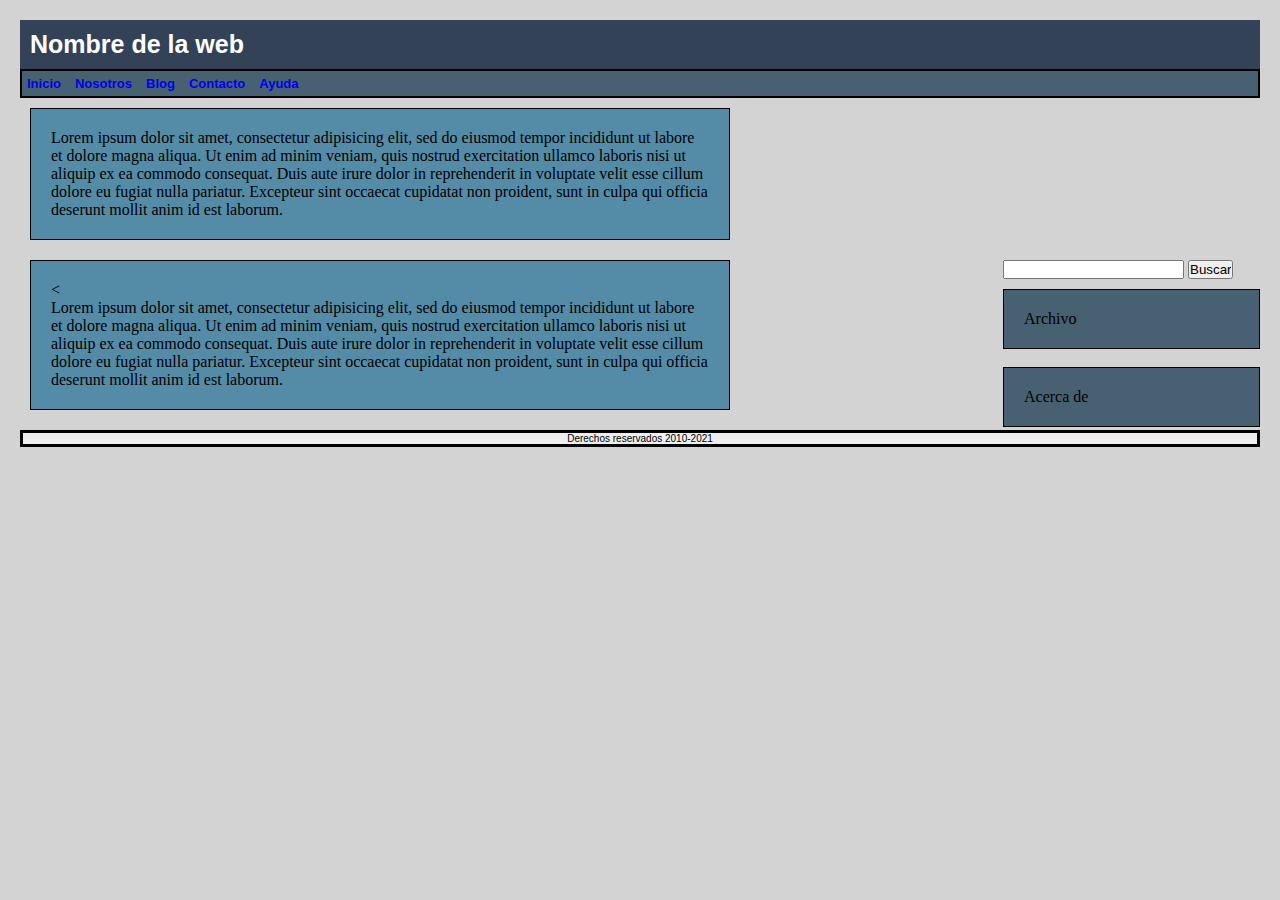
<file: index.html>
<!DOCTYPE html> 

  <html lang="es" dir="ltr">

      <head>

      <title>
          Inicio
      </title>

          <meta name="description" content="El Blog">
          <meta name="author" content="Luis Soto">
          <meta name="keywords" content="Blogs,programacion">
          <meta charset="utf-8">
        
          <link rel="stylesheet" href="indexstyles.css">
      </head>

    <body> 
      <div class="grupo">
     <header>
      <h1>Nombre de la web</h1>
     </header>
     <nav class="menu">
     <ul>
    <a href="index.html"><li>Inicio</li></a>
     <a href="pagina.html"><li>Nosotros</li></a>
     <a href="blog.html"><li>Blog</li></a>
     <a href="contacto.html"><li>Contacto</li></a>
    <a href="ayuda.html"><li>Ayuda</li></a>
      </ul> 
      </nav>

       <section class="seccion">
      
      <article class="articulo">
      <p>
      Lorem ipsum dolor sit amet, consectetur adipisicing elit, sed do eiusmod tempor incididunt ut labore et dolore magna aliqua. Ut enim ad minim veniam, quis nostrud exercitation ullamco laboris nisi ut aliquip ex ea commodo consequat. Duis aute irure dolor in reprehenderit in voluptate velit esse cillum dolore eu fugiat nulla pariatur. Excepteur sint occaecat cupidatat non proident, sunt in culpa qui officia deserunt mollit anim id est laborum.
      </p>
      </article>

       

       <article class="articulo">
        <

       <p>
       Lorem ipsum dolor sit amet, consectetur adipisicing elit, sed do eiusmod tempor incididunt ut labore et dolore magna aliqua. Ut enim ad minim veniam, quis nostrud exercitation ullamco laboris nisi ut aliquip ex ea commodo consequat. Duis aute irure dolor in reprehenderit in voluptate velit esse cillum dolore eu fugiat nulla pariatur. Excepteur sint occaecat cupidatat non proident, sunt in culpa qui officia deserunt mollit anim id est laborum.
       </p>

       
       </article>

      </section>
     <aside class="columna">

      <form action="">
        <input type="text">
        <input type="submit" value="Buscar">
      </form>

     <div> Archivo</div>
     <br>

     <div>Acerca de</div> 
      </aside>

          <footer class="pie">
            Derechos reservados 2010-2021
          </footer>
      
      </div>
        </body>

  </html>
</file>
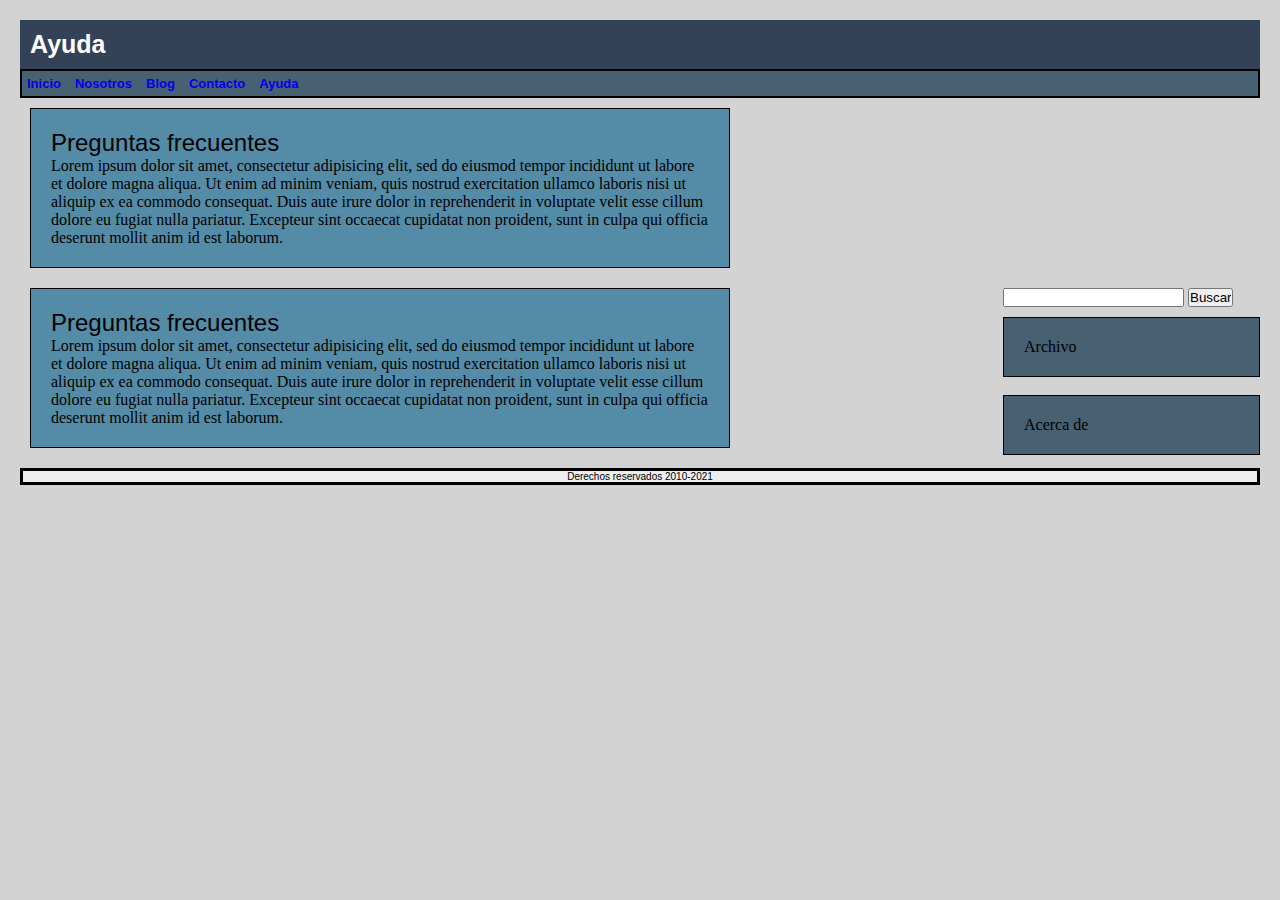
<file: ayuda.html>
<!DOCTYPE html> 

  <html lang="es" dir="ltr">

      <head>

      <title>
            Ayuda
      </title>

          <meta name="description" content="El Blog">
          <meta name="author" content="Luis Soto">
          <meta name="keywords" content="Blogs,programacion">
          <meta charset="utf-8">
        
          <link rel="stylesheet" href="ayudastyles.css">
      </head>

    <body> 
      <div class="grupo">
     <header>
      <h1>Ayuda</h1>
     </header>
     <nav class="menu">
      <ul>
        <a href="index.html"><li>Inicio</li></a>
         <a href="pagina.html"><li>Nosotros</li></a>
         <a href="blog.html"><li>Blog</li></a>
         <a href="contacto.html"><li>Contacto</li></a>
          <a href="ayuda.html"><li>Ayuda</li></a>
          </ul> 
      </nav>
       <section class="seccion">
        
      <article class="articulo">

      <hgroup>
      
      <h2>Preguntas frecuentes</h2>
      </hgroup>
      
      <p>
      Lorem ipsum dolor sit amet, consectetur adipisicing elit, sed do eiusmod tempor incididunt ut labore et dolore magna aliqua. Ut enim ad minim veniam, quis nostrud exercitation ullamco laboris nisi ut aliquip ex ea commodo consequat. Duis aute irure dolor in reprehenderit in voluptate velit esse cillum dolore eu fugiat nulla pariatur. Excepteur sint occaecat cupidatat non proident, sunt in culpa qui officia deserunt mollit anim id est laborum.
      </p>
      </article>
      
      <article class="articulo">

        <hgroup>
        
        <h2>Preguntas frecuentes</h2>
        </hgroup>
        
        <p>
        Lorem ipsum dolor sit amet, consectetur adipisicing elit, sed do eiusmod tempor incididunt ut labore et dolore magna aliqua. Ut enim ad minim veniam, quis nostrud exercitation ullamco laboris nisi ut aliquip ex ea commodo consequat. Duis aute irure dolor in reprehenderit in voluptate velit esse cillum dolore eu fugiat nulla pariatur. Excepteur sint occaecat cupidatat non proident, sunt in culpa qui officia deserunt mollit anim id est laborum.
        </p>
        </article>
     </section>
     <aside class="columna">

      <form action="">
        <input type="text">
        <input type="submit" value="Buscar">
      </form>

     <div> Archivo</div>
     <br>

     <div>Acerca de</div> 
      </aside>

          <footer class="pie">
            Derechos reservados 2010-2021
          </footer>
      
      </div>
        </body>

  </html>
</file>
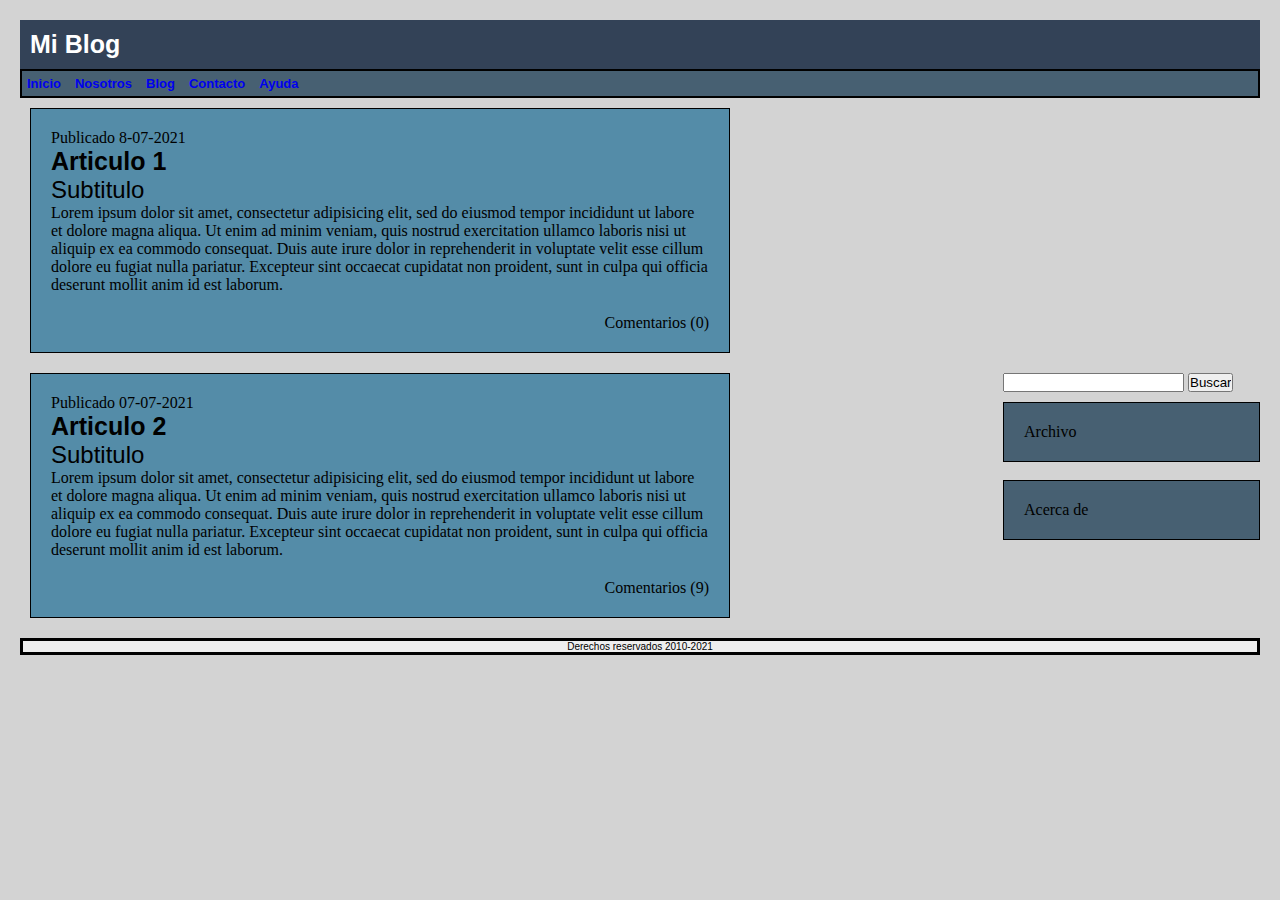
<file: blog.html>
<!DOCTYPE html> 

  <html lang="es" dir="ltr">

      <head>

      <title>
            Blog
      </title>

          <meta name="description" content="El Blog">
          <meta name="author" content="Luis Soto">
          <meta name="keywords" content="Blogs,programacion">
          <meta charset="utf-8">
        
          <link rel="stylesheet" href="blogstyles.css">
      </head>

    <body> 
      <div class="grupo">
     <header>
      <h1>Mi Blog</h1>
     </header>
     <nav class="menu">
      <ul>
        <a href="index.html"><li>Inicio</li></a>
         <a href="pagina.html"><li>Nosotros</li></a>
         <a href="blog.html"><li>Blog</li></a>
         <a href="contacto.html"><li>Contacto</li></a>
          <a href="ayuda.html"><li>Ayuda</li></a>
          </ul> 
      </nav>
       <section class="seccion">
        
      <article class="articulo">
        <time datetime="08-07-2021">
          Publicado 8-07-2021
  
        </time>
      <hgroup>
      <h1>Articulo 1</h1>
      <h2>Subtitulo</h2>
      </hgroup>
      
      <p>
      Lorem ipsum dolor sit amet, consectetur adipisicing elit, sed do eiusmod tempor incididunt ut labore et dolore magna aliqua. Ut enim ad minim veniam, quis nostrud exercitation ullamco laboris nisi ut aliquip ex ea commodo consequat. Duis aute irure dolor in reprehenderit in voluptate velit esse cillum dolore eu fugiat nulla pariatur. Excepteur sint occaecat cupidatat non proident, sunt in culpa qui officia deserunt mollit anim id est laborum.
      </p>
      <footer>
      <p>Comentarios (0)</p>
      </footer>
       </article>

       

       <article class="articulo">
        <time datetime="07-07-2021">Publicado 07-07-2021</time>
        <hgroup>
        <h1>Articulo 2<h1>
        <h2>Subtitulo</h2>
        </hgroup>

       <p>
       Lorem ipsum dolor sit amet, consectetur adipisicing elit, sed do eiusmod tempor incididunt ut labore et dolore magna aliqua. Ut enim ad minim veniam, quis nostrud exercitation ullamco laboris nisi ut aliquip ex ea commodo consequat. Duis aute irure dolor in reprehenderit in voluptate velit esse cillum dolore eu fugiat nulla pariatur. Excepteur sint occaecat cupidatat non proident, sunt in culpa qui officia deserunt mollit anim id est laborum.
       </p>

       <footer>
       <p>
       Comentarios (9)
       </p>
       </footer>
       </article>

      </section>
     <aside class="columna">

      <form action="">
        <input type="text">
        <input type="submit" value="Buscar">
      </form>

     <div> Archivo</div>
     <br>

     <div>Acerca de</div> 
      </aside>

          <footer class="pie">
            Derechos reservados 2010-2021
          </footer>
      
      </div>
        </body>

  </html>
</file>
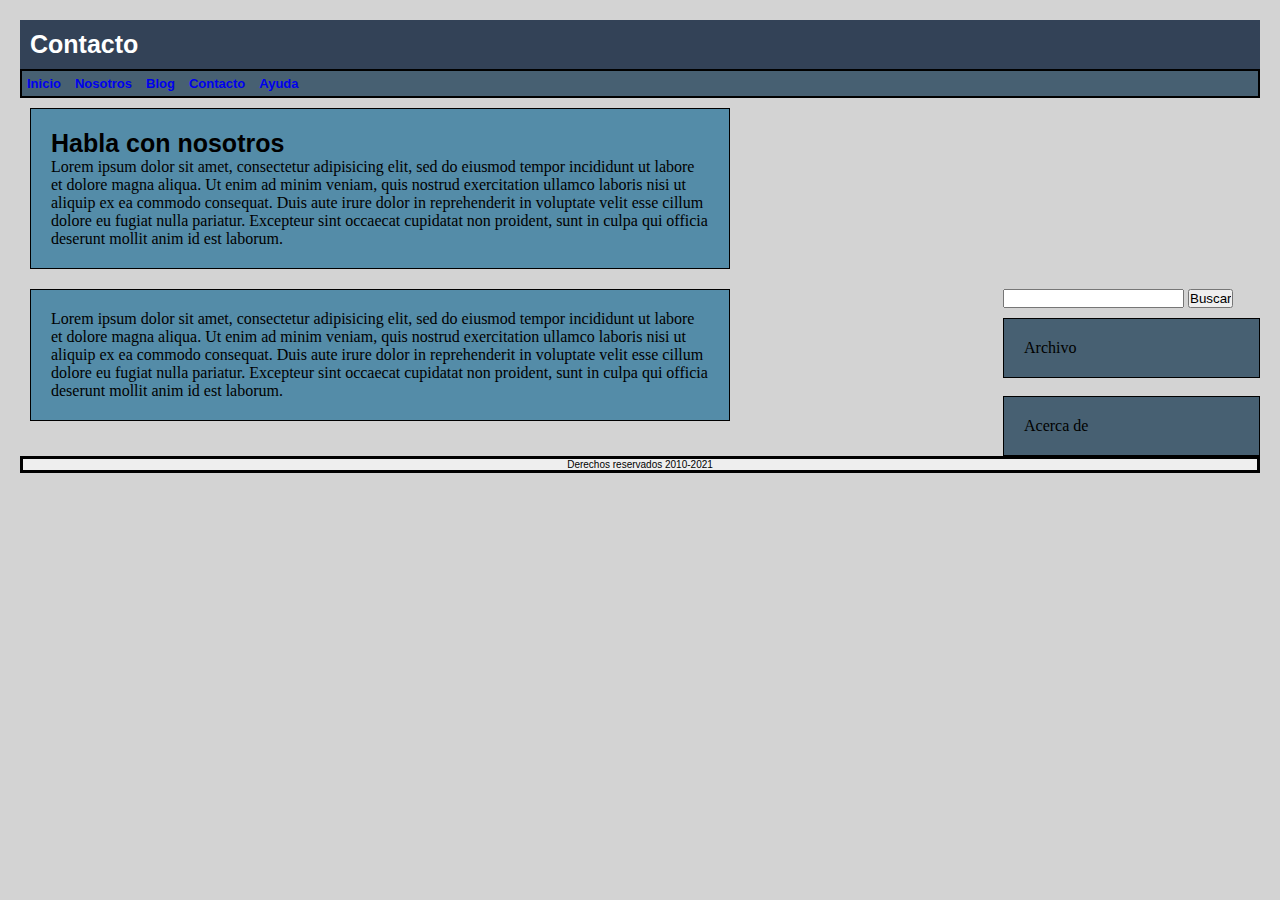
<file: contacto.html>
<!DOCTYPE html> 

  <html lang="es" dir="ltr">

      <head>

      <title>
            Contacto
      </title>

          <meta name="description" content="El Blog">
          <meta name="author" content="Luis Soto">
          <meta name="keywords" content="Blogs,programacion">
          <meta charset="utf-8">
        
          <link rel="stylesheet" href="contactostyles.css">
      </head>

    <body> 
      <div class="grupo">
     <header>
      <h1>Contacto</h1>
     </header>
     <nav class="menu">
      <ul>
        <a href="index.html"><li>Inicio</li></a>
         <a href="pagina.html"><li>Nosotros</li></a>
         <a href="blog.html"><li>Blog</li></a>
         <a href="contacto.html"><li>Contacto</li></a>
         <a href="ayuda.html"><li>Ayuda</li></a>
        </ul> 
      </nav>
       <section class="seccion">
        
      <article class="articulo">
       
      <hgroup>
      <h1>Habla con nosotros</h1>
      
      </hgroup>
      
      <p>
      Lorem ipsum dolor sit amet, consectetur adipisicing elit, sed do eiusmod tempor incididunt ut labore et dolore magna aliqua. Ut enim ad minim veniam, quis nostrud exercitation ullamco laboris nisi ut aliquip ex ea commodo consequat. Duis aute irure dolor in reprehenderit in voluptate velit esse cillum dolore eu fugiat nulla pariatur. Excepteur sint occaecat cupidatat non proident, sunt in culpa qui officia deserunt mollit anim id est laborum.
      </p>
      
       </article>

       

       <article class="articulo">
       
        <p>
       Lorem ipsum dolor sit amet, consectetur adipisicing elit, sed do eiusmod tempor incididunt ut labore et dolore magna aliqua. Ut enim ad minim veniam, quis nostrud exercitation ullamco laboris nisi ut aliquip ex ea commodo consequat. Duis aute irure dolor in reprehenderit in voluptate velit esse cillum dolore eu fugiat nulla pariatur. Excepteur sint occaecat cupidatat non proident, sunt in culpa qui officia deserunt mollit anim id est laborum.
       </p>

      
       </article>

      </section>
     <aside class="columna">

      <form action="">
        <input type="text">
        <input type="submit" value="Buscar">
      </form>

     <div> Archivo</div>
     <br>

     <div>Acerca de</div> 
      </aside>

          <footer class="pie">
            Derechos reservados 2010-2021
          </footer>
      
      </div>
        </body>

  </html>
</file>
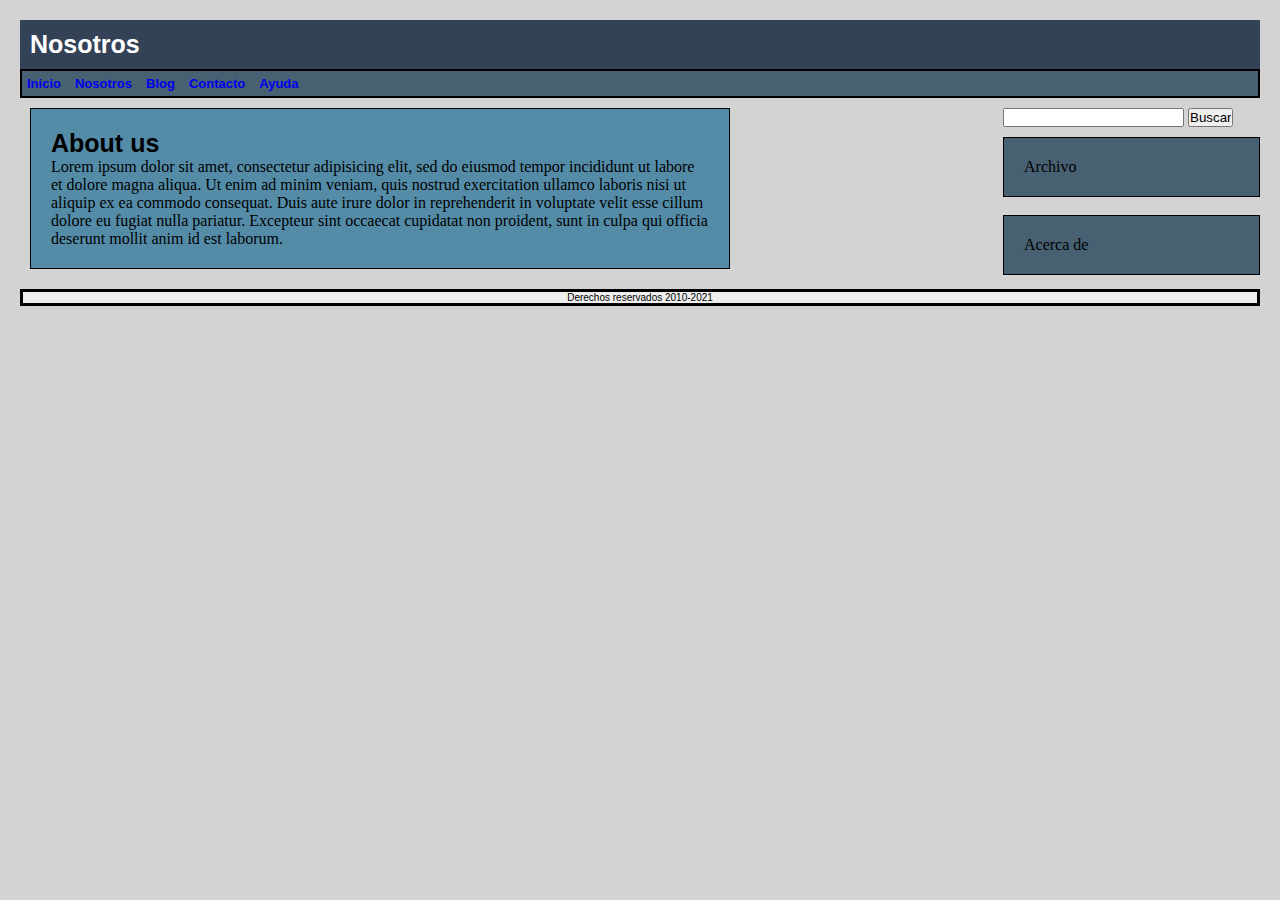
<file: pagina.html>
<!DOCTYPE html> 

  <html lang="es" dir="ltr">

      <head>

      <title>
            Nosotros
      </title>

          <meta name="description" content="El Blog">
          <meta name="author" content="Luis Soto">
          <meta name="keywords" content="Blogs,programacion">
          <meta charset="utf-8">
        
          <link rel="stylesheet" href="paginastyles.css">
      </head>

    <body> 
      <div class="grupo">
     <header>
      <h1>Nosotros</h1>
     </header>
     <nav class="menu">
      <ul>
        <a href="index.html"><li>Inicio</li></a>
         <a href="pagina.html"><li>Nosotros</li></a>
         <a href="blog.html"><li>Blog</li></a>
         <a href="contacto.html"><li>Contacto</li></a>
          <a href="ayuda.html"><li>Ayuda</li></a>
          </ul> 
      </nav>
       <section class="seccion">
        
      <article class="articulo">
       
      <hgroup>
      <h1>About us</h1>
      </hgroup>
      
      <p>
      Lorem ipsum dolor sit amet, consectetur adipisicing elit, sed do eiusmod tempor incididunt ut labore et dolore magna aliqua. Ut enim ad minim veniam, quis nostrud exercitation ullamco laboris nisi ut aliquip ex ea commodo consequat. Duis aute irure dolor in reprehenderit in voluptate velit esse cillum dolore eu fugiat nulla pariatur. Excepteur sint occaecat cupidatat non proident, sunt in culpa qui officia deserunt mollit anim id est laborum.
      </p>
      
       </article>

       

      
      </section>
     <aside class="columna">

      <form action="">
        <input type="text">
        <input type="submit" value="Buscar">
      </form>

     <div> Archivo</div>
     <br>

     <div>Acerca de</div> 
      </aside>

          <footer class="pie">
            Derechos reservados 2010-2021
          </footer>
      
      </div>
        </body>

  </html>
</file>
<file: indexstyles.css>
*{
    margin: 0px;
    padding: 0px;
   
}

header, section, footer, aside, nav, article, hgroup {
    display: block;
}

header {
    
    background-color:#334257 ;
    color: white;
    text-align: left;
    padding: 10px;
    margin: 0px;
}

.menu{
    background: #476072;
    color: white;
    text-align: left;
    border: black 2px solid;

}

.articulo {
    background:#548CA8 ;
    color:black;
    float: left;
    border: 1px solid black;
    padding: 20px;
    margin-bottom: 20px;
}



.columna {
    
    width: 257px;
    float: right;
    
}

.columna div {
    padding: 20px;
    border: solid black 1px;
    background: #476072;
    
    
}

.pie {
    background:#EEEEEE;
    font-family: helvetica;
    font-size: 10px;
    text-align: center;
    border: solid black; 
    clear: both;
    
}

h1 {
    font-size: 25px;
    font-family: helvetica;
}

h2 {
    font-size: 20 px;
    font-family: Helvetica;
    font-weight: lighter;
}

.grupo {
    margin: 20px 20px;
    text-align: left;
    
}
.menu li {
    list-style: none;
    padding: 5px;
    font: bold 13px helvetica;
    display: inline-block;
}

.seccion {
  margin: 10px;
  padding: 0px; 
  width: 700px; 
 
}

.articulo time {
    color: white;

    
}

.articulo footer {
    text-align: right;
    margin-top: 20px;
}

body {
    background: lightgrey;
}

form {
  padding-bottom: 10px; 
}
</file>
<file: ayudastyles.css>
*{
    margin: 0px;
    padding: 0px;
   
}

header, section, footer, aside, nav, article, hgroup {
    display: block;
}

header {
    
    background-color:#334257 ;
    color: white;
    text-align: left;
    padding: 10px;
    margin: 0px;
}

.menu{
    background: #476072;
    color: white;
    text-align: left;
    border: black 2px solid;

}

.articulo {
    background:#548CA8 ;
    color:black;
    float: left;
    border: 1px solid black;
    padding: 20px;
    margin-bottom: 20px;
}

.columna {
    
    width: 257px;
    float: right;
    
}

.columna div {
    
    padding: 20px;
    border: solid black 1px;
    background: #476072;
    
    
}

.pie {
    background:#EEEEEE;
    font-family: helvetica;
    font-size: 10px;
    text-align: center;
    border: solid black; 
    clear: both;
    
}

h1 {
    font-size: 25px;
    font-family: helvetica;
}

h2 {
    font-size: 20 px;
    font-family: Helvetica;
    font-weight: lighter;
}

.grupo {
    margin: 20px 20px;
    text-align: left;
    
}
.menu li {
    list-style: none;
    padding: 5px;
    font: bold 13px helvetica;
    display: inline-block;
}

.seccion {
  margin: 10px;;
  padding: 0px; 
  width: 700px; 
 
}



    


.articulo footer {
    text-align: right;
    margin-top: 20px;
}

body {
    background: lightgrey;
}

form {
  padding-bottom: 10px; 
}
</file>
<file: blogstyles.css>
*{
    margin: 0px;
    padding: 0px;
   
}

header, section, footer, aside, nav, article, hgroup {
    display: block;
}

header {
    
    background-color:#334257 ;
    color: white;
    text-align: left;
    padding: 10px;
    margin: 0px;
}

.menu{
    background: #476072;
    color: white;
    text-align: left;
    border: black 2px solid;

}

.articulo {
    background:#548CA8 ;
    color:black;
    float: left;
    border: 1px solid black;
    padding: 20px;
    margin-bottom: 20px;
}

.columna {
    
    width: 257px;
    float: right;
    
}

.columna div {
    
    padding: 20px;
    border: solid black 1px;
    background: #476072;
    
    
}

.pie {
    background:#EEEEEE;
    font-family: helvetica;
    font-size: 10px;
    text-align: center;
    border: solid black; 
    clear: both;
    
}

h1 {
    font-size: 25px;
    font-family: helvetica;
}

h2 {
    font-size: 20 px;
    font-family: Helvetica;
    font-weight: lighter;
}

.grupo {
    margin: 20px 20px;
    text-align: left;
    
}
.menu li {
    list-style: none;
    padding: 5px;
    font: bold 13px helvetica;
    display: inline-block;
}

.seccion {
  margin: 10px;;
  padding: 0px; 
  width: 700px; 
 
}



    


.articulo footer {
    text-align: right;
    margin-top: 20px;
}

body {
    background: lightgrey;
}

form {
  padding-bottom: 10px; 
}
</file>
<file: contactostyles.css>
*{
    margin: 0px;
    padding: 0px;
   
}

header, section, footer, aside, nav, article, hgroup {
    display: block;
}

header {
    
    background-color:#334257 ;
    color: white;
    text-align: left;
    padding: 10px;
    margin: 0px;
}

.menu{
    background: #476072;
    color: white;
    text-align: left;
    border: black 2px solid;

}

.articulo {
    background:#548CA8 ;
    color:black;
    float: left;
    border: 1px solid black;
    padding: 20px;
    margin-bottom: 20px;
}

.columna {
    
    width: 257px;
    float: right;
    
}

.columna div {
    
    padding: 20px;
    border: solid black 1px;
    background: #476072;
    
    
}

.pie {
    background:#EEEEEE;
    font-family: helvetica;
    font-size: 10px;
    text-align: center;
    border: solid black; 
    clear: both;
    
}

h1 {
    font-size: 25px;
    font-family: helvetica;
}

h2 {
    font-size: 20 px;
    font-family: Helvetica;
    font-weight: lighter;
}

.grupo {
    margin: 20px 20px;
    text-align: left;
    
}
.menu li {
    list-style: none;
    padding: 5px;
    font: bold 13px helvetica;
    display: inline-block;
}

.seccion {
  margin: 10px;;
  padding: 0px; 
  width: 700px; 
 
}



    


.articulo footer {
    text-align: right;
    margin-top: 20px;
}

body {
    background: lightgrey;
}

form {
  padding-bottom: 10px; 
}
</file>
<file: paginastyles.css>
*{
    margin: 0px;
    padding: 0px;
   
}

header, section, footer, aside, nav, article, hgroup {
    display: block;
}

header {
    
    background-color:#334257 ;
    color: white;
    text-align: left;
    padding: 10px;
    margin: 0px;
}

.menu{
    background: #476072;
    color: white;
    text-align: left;
    border: black 2px solid;

}

.articulo {
    background:#548CA8 ;
    color:black;
    float: left;
    border: 1px solid black;
    padding: 20px;
    margin-bottom: 20px;
}

.columna {
    
    width: 257px;
    float: right;
    
}

.columna div {
    
    padding: 20px;
    border: solid black 1px;
    background: #476072;
    
    
}

.pie {
    background:#EEEEEE;
    font-family: helvetica;
    font-size: 10px;
    text-align: center;
    border: solid black; 
    clear: both;
    
}

h1 {
    font-size: 25px;
    font-family: helvetica;
}

h2 {
    font-size: 20 px;
    font-family: Helvetica;
    font-weight: lighter;
}

.grupo {
    margin: 20px 20px;
    text-align: left;
    
}
.menu li {
    list-style: none;
    padding: 5px;
    font: bold 13px helvetica;
    display: inline-block;
}

.seccion {
  margin: 10px;;
  padding: 0px; 
  width: 700px; 
 
}



    


.articulo footer {
    text-align: right;
    margin-top: 20px;
}

body {
    background: lightgrey;
}

form {
  padding-bottom: 10px; 
}
</file>
